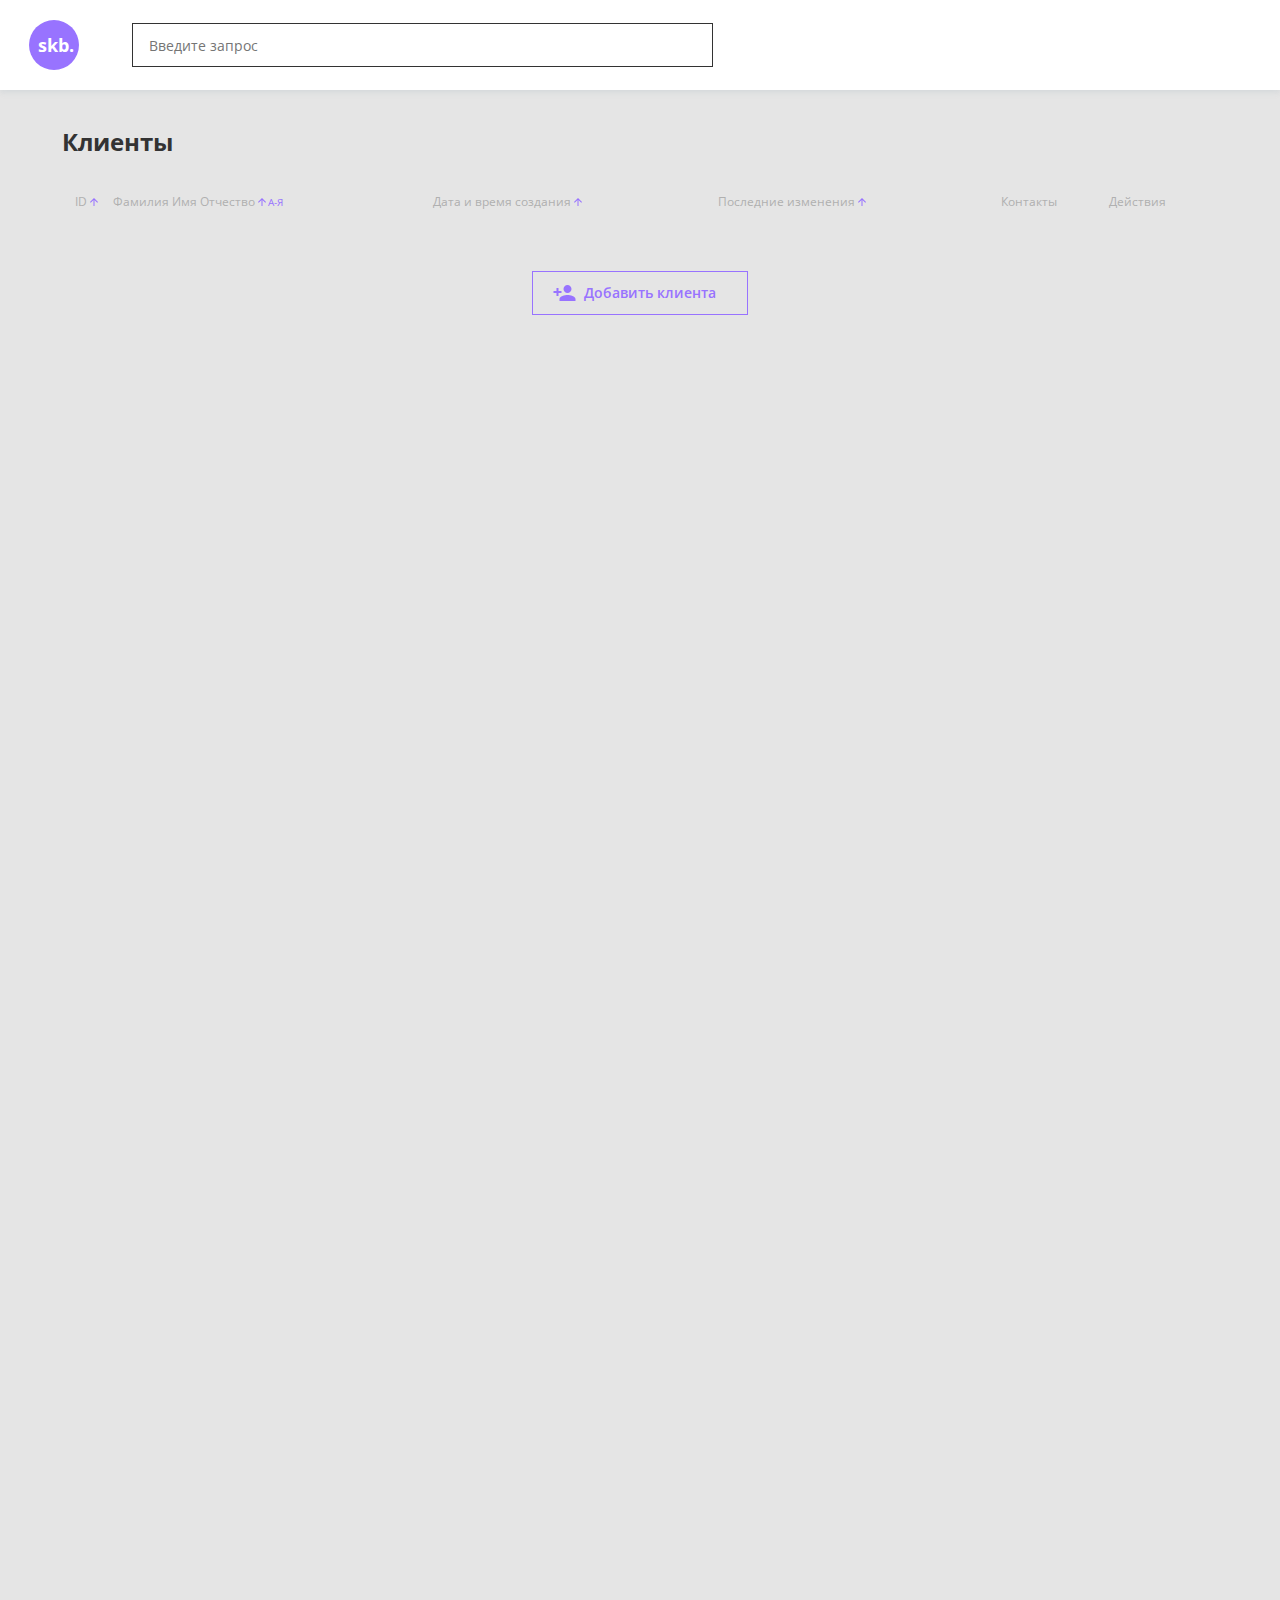
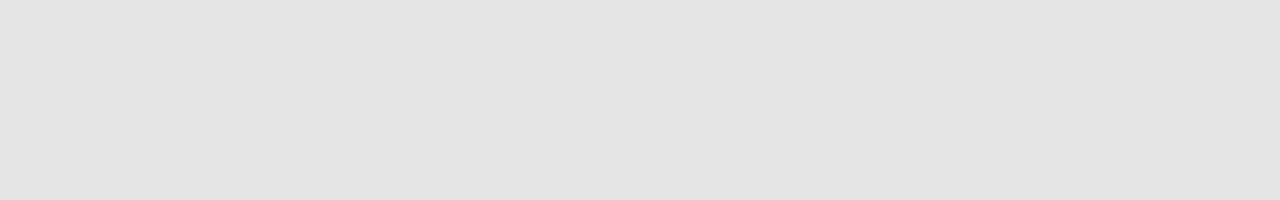
<file: crm-frontend/index.html>
<!DOCTYPE html>
<html lang="ru">
<head>
    <meta charset="UTF-8">
    <meta http-equiv="X-UA-Compatible" content="IE=edge">
    <meta name="viewport" content="width=device-width, initial-scale=1">
    <link rel="preconnect" href="https://fonts.gstatic.com">
    <link href="https://fonts.googleapis.com/css2?family=Open+Sans:wght@400;600;700&display=swap" rel="stylesheet">
    <link rel="stylesheet" href="css/normalize.css">
    <link rel="stylesheet" href="css/choices.min.css">
    <link rel="stylesheet" href="css/style.css">
    <!-- scripts -->
    <script defer src="./js/lib/choices.min.js"></script>
    <script type="module" src="./js/main.js"></script>
    <title>Система управления клиентами</title>
</head>
<body class="body">
    <div class="block-background close-modal display-none" data-action="remove"></div>
    <header class="header">
        <div class="header__container">
            <div class="header__logo" aria-label="Логотип сайта">
                skb.
            </div>
            <input tabindex="0" class="header__input" type="search" placeholder="Введите запрос" aria-label="Введите запрос">
        </div>
    </header>
    <main class="main">
        <div class="container">
            <h1 class="main__title">Клиенты</h1>
            <table class="table">

                <thead class="table__head">
                    <tr class="table__row table-row__title">
                        <th aria-roledescription="Нажмите для сортировки" tabindex="1"  data-order="even" data-type="id" class="table__title even table__title_id">
                            ID
                            <span></span>
                        </th>
                        <th aria-roledescription="Нажмите для сортировки" tabindex="2" data-order="even" data-type="fullName" class="table__title even table__title_full-name">
                            Фамилия Имя Отчество
                            <span>А-Я</span>
                        </th>
                        <th aria-roledescription="Нажмите для сортировки" tabindex="3" data-order="even" data-type="created" class="table__title even table__title_created">
                            Дата и время создания
                            <span></span>
                        </th>
                        <th aria-roledescription="Нажмите для сортировки" tabindex="4" data-order="even" data-type="changed" class="table__title even table__title_changed">
                            Последние изменения
                            <span></span>
                        </th>
                        <th aria-roledescription="Нажмите для сортировки" data-order="even" data-type="contacts" class="table__title even table__title_contacts">
                            Контакты
                        </th>
                        <th aria-roledescription="Нажмите для сортировки" data-order="even" data-type="actions" class="table__title even table__title_actions" colspan="2">
                            Действия
                        </th>
                    </tr>
                </thead>

                <tbody class="table__body">
                    <tr>
                        <td colspan="6" class="table__empty">
                            <div class="preloader">
                                <div class="preloader__image"></div>
                            </div>
                        </td>
                    </tr>
                </tbody>
            </table>
            <button class="add-new-client open-modal" type="submit">Добавить клиента</button>
        </div>

        <div data-target="new" class="modal new-client-modal">
            <h2 class="new-client__title">Новый клиент</h2>
            <form class="form new-client__form" data-type="new" action="#" method="POST">
                <label for="surname" class="label-for-input label-for-surname">Введите фамилию</label>    
                <input data-type="new" data-validate="surname" class="input new-client__input form__input" type="text" id="surname" name="surname" placeholder="Фамилия*">
                <label for="name" class="label-for-input label-for-name">Введите имя</label> 
                <input data-type="new" data-validate="name" class="input new-client__input form__input" type="text" id="name" name="name" placeholder="Имя*">
                <input data-type="new" class="input new-client__input form__input" type="text" id="lastName" name="lastName" placeholder="Отчество">
                <div class="contacts new-client__contacts">
                    <button class="new-client__button add-contact-btn"  data-name="newClient" type="button">Добавить контакт</button>    
                </div>
                <button class="new-client__button save-btn" type="submit">Сохранить</button>
                <button class="new-client__button cancel-btn" type="button">Отмена</button>
            </form>
            <button class="modal__btn close-btn close-modal" data-action="remove" type="button" aria-label="Закрыть модальное окно"></button>
        </div>

        <div data-target="change" class="modal change-client-modal">
            <h2 class="change-client__title">Изменить данные
                <div class="client-id">ID:
                    <span class="client-id__number"></span>
                </div>
            </h2>
            <form class="form change-client__form" data-type="change" action="#" method="POST">
                <label for="surname1" class="label-for-input label-for-surname">Введите фамилию</label>  
                <input data-type="change" data-validate="surname" class="input change-client__input form__input" type="text" id="surname1" name="surname" placeholder="Фамилия*" required>
                <label for="name1" class="label-for-input label-for-name">Введите имя</label> 
                <input data-type="change" data-validate="name" class="input change-client__input form__input" type="text" id="name1" name="name" placeholder="Имя*" required>
                <input data-type="change" class="input change-client__input form__input" type="text" name="lastName" placeholder="Отчество">
                <div class="contacts change-client__contacts">
                    <button class="change-client__button add-contact-btn"  data-name="changeClient" type="button">Добавить контакт</button>    
                </div>
                <button class="change-client__button save-btn" type="submit">Сохранить</button>
                <button class="change-client__button cancel-btn" type="button">Отмена</button>
            </form>
            <button class="modal__btn close-btn close-modal" data-action="remove" type="button" aria-label="Закрыть модальное окно"></button>
        </div>

        <div data-target="delete" class="modal delete-client-modal">
            <h2 class="delete-client__title">Удалить клиента</h2>
            <p class="delete-client__text">Вы действительно хотите удалить данного клиента?</p>
            <button class="delete-client__btn remove-client-btn" type="button">Удалить</button>
            <button class="delete-client__btn cancel-btn" type="button">Отмена</button>
            <button class="modal__btn close-btn close-modal" data-action="remove" type="button" aria-label="Закрыть модальное окно"></button>
        </div>
    </main>
    
</body>
</html>
</file>
<file: crm-frontend/css/style.css>
:root {
	--text-color: #333333;
	--bg-color-white: #ffffff;
	--bg-color-lightgrey: #e5e5e5;
	--style-color: #9873FF;
	--bg-color-grey: #B0B0B0;
	--error-color: #F06A4D;
	--style-color-2:#B89EFF;
	--style-color-3:#8052FF;
	--bg-color-grey-2: #C8C5D1;
	--bg-color-grey-3: #E7E5EB;
}

html {
	box-sizing: border-box;
}

*,
*::before,
*::after {
  box-sizing: inherit;
}

body {
	min-width: 320px;
	margin: 0;
	font-family: 'Open Sans', sans-serif;
	font-size: 14px;
	font-style: normal;
	font-weight: 400;
	line-height: 1;
	color: var(--text-color);
	background-color: var(--bg-color-lightgrey);
}

button {
	padding: 0;
	cursor: pointer;
}

button, input {
	font: inherit;
}


img {
	max-width: 100%;
}

a {
	text-decoration: none;
	color: inherit;
}

ul {
	margin: 0;
	padding: 0;
	list-style: none;
}

h1, h2, h3, p {
	padding: 0;
	margin: 0;
}

/* Preloader */
.preloader {
	position: absolute;
	top: 0;
	left: 0;
	bottom: 0;
	right: 0;
	z-index: 9999;
	background-color: var(--bg-color-white);
}

.preloader__image {
	position: relative;
	top: 50%;
	left: 50%;
	width: 80px;
	height: 80px;
	margin-top: -40px;
	margin-left: -40px;
	text-align: center;
	background-image: url('../img/preloader.svg');
	background-repeat: no-repeat; 
	background-position: center;
	animation: preloader-rotate 2s infinite linear;
}
  
@keyframes preloader-rotate {
	100% {
		transform: rotate(360deg);
	}
}
  
.loaded_hiding .preloader {
	transition: 0.3s opacity;
	opacity: 0;
}

.loaded .preloader {
	display: none;
}
 

/* Container */
.container {
	margin: 0 auto;
	padding-left: 15px;
	padding-right: 15px;
	max-width: 1186px;
}

/* Header */
.header {
	max-width: 100%;
	height: 90px;
	margin-bottom: 40px;
	background-color: var(--bg-color-white);
	box-shadow: 0 3.39px 5.64px 0 rgba(176, 190, 197, 0.32);
}

.header__container {
	display: flex;
	flex-direction: row;
	flex-wrap: nowrap;
	align-items: center;
	max-width: 1366px;
	height: 100%;
	margin: 0 auto;
	padding: 20px 29px;
}

.header__logo {
	width: 50px;
	height: 50px;
	margin-right: 53px;
	padding: 13px 4px 12px 9px;
	font-size: 18px;
	font-weight: 700;
	line-height: 25px;
	text-align: left;
	color: white;

	background-color: var(--style-color);
	border-radius: 100%;
}

.header__input {
	width: 581px;
	height: 44px;
	padding: 12px 16px;
	color: var(--bg-color-grey);
	border: 1px solid var(--text-color);
}

.header__input:focus,
.header__input:active {
	color: var(--text-color);
	outline: 1px solid var(--style-color);
}

/* Main */
.main__title {
	margin-bottom: 26px;
	font-size: 24px;
	font-weight: 700;
}

/* Table */
.table {
	width: 100%;
	margin-bottom: 45px;
	border-spacing: 0 2px;
}

.table__empty {
	position: relative;
	height: 300px;
}

.table__empty.display-none {
	display: none;
}

.table__title {
	font-size: 12px;
	font-weight: normal;
	line-height: 16px;
	color: var(--bg-color-grey);
	text-align: left;
	background-color: transparent;
	cursor: pointer;
}

.table__title_id {
	position: relative;
	/* color: #9873FF; */
	text-align: center;
}

.table__title_id span,
.table__title_full-name span,
.table__title_created span,
.table__title_changed span {
	display: inline-block;
	padding-left: 10px;
	font-size: 10px;
	color: var(--style-color);

	background-repeat: no-repeat;
	background-position: left center;
	background-size: 8px 8px;
}

.table__title_id:hover,
.table__title_full-name:hover,
.table__title_created:hover,
.table__title_changed:hover {
	color: var(--text-color);
}

.table__title_id:focus,
.table__title_full-name:focus,
.table__title_created:focus,
.table__title_changed:focus {
	color: var(--style-color);
	outline: none;
}

.table__title_full-name.even span {	
	background-image: url('../img/up.svg');
}

.table__title_full-name.odd span {	
	background-image: url('../img/down.svg');
}

.table__title_id span,
.table__title_created span,
.table__title_changed span {
	width: 8px;
	height: 8px;
}

.table__title_id.even span {
	background-image: url('../img/up.svg');
}

.table__title_id.odd span {
	background-image: url('../img/down.svg');
}

.table__title_created.even span {
	background-image: url('../img/up.svg');
}

.table__title_changed.even span {
	background-image: url('../img/up.svg');
}

.table__title_created.odd span {
	background-image: url('../img/down.svg');
}

.table__title_changed.odd span {
	background-image: url('../img/down.svg');
}

.table__body {
	background-color: var(--bg-color-white);
}

.table__row {
	height: 60px;
}

.table-row__title {
	height: 40px;
}

.table__cell {
	text-align: left;
	line-height: 19px;
}

.table__cell:first-child {
	text-align: center;
}

.table__cell:nth-child(5) {
	margin-top: 20px;
	margin-bottom: 10px;
}

.time,
.time-update {
	color: var(--bg-color-grey);
}

.column-1 {
	color: var(--bg-color-grey);
}

.column-3,
.column-4 {
	max-width: 128px;
}

.column-4 {
	padding-right: 30px;
}

.column-3 {
	padding-right: 38px;
}

.change,
.delete {
	max-width: 85px;
	padding-left: 20px;
	background-repeat: no-repeat;
	background-size: 12px 12px; 
	background-position: 3px center;

	cursor: pointer;
}

.change {
	padding-right: 25px;
	background-image: url('../img/edit.svg');
	transition: background-image 0.2s ease-in-out;
}

.change:focus,
.change:hover,
.change:active {
	color: var(--style-color);
}

.change:focus,
.change:active {
	background-image: url('../img/edit-hover.svg');
	outline: none;
}

.delete {
	background-image: url('../img/delete.svg');
}

.delete:hover,
.delete:focus,
.delete:active {
	color: var(--error-color);
}

.delete:focus,
.delete:active  {
	background-image: url('../img/delete-hover.svg');
	outline: none;
}

.add-new-client {
	display: block;
	width: 216px;
	height: 44px;
	margin: 0 auto;
	padding: 10px 15px 10px 35px;
	font-size: 14px;
	font-weight: 600;
	text-align: center;
	color: var(--style-color);

	background-color: transparent;
	background-image: url('../img/new-client.svg');
	background-repeat: no-repeat;
	background-position: 20px center;
	border: 1px solid var(--style-color);
}

.add-new-client:hover,
.add-new-client:focus {
	color: var(--bg-color-white);
	background-color: var(--style-color-2);
	background-image: url('../img/new-client_hover.svg');
	border: none;
	outline: none;
}

.add-new-client:focus {
	background-color: var(--style-color-3);
}

.column-3 span:first-child,
.column-4 span:first-child {
	margin-right: 10px;
}

/* Modals */
.modal {
	position: absolute;
	top: 389px;
	left: 50%;
	display: block;
	width: 450px;
	min-height: 215px;
	padding-top: 25px;
	padding-bottom: 25px;
	visibility: hidden;
	opacity: 0;

	background-color: var(--bg-color-white);
	transform: translateX(-50%);
	transition: opacity 0.4s ease-in-out;
}

.modal.display-block {
	z-index: 10001;
	visibility: visible;
	opacity: 1;
	animation: modal-scale 0.4s ease-in-out;
}

@keyframes modal-scale {
	0% {
		transform: translateX(-50%) scale(0.4);
	}
	100% {
		transform: translateX(-50%) scale(1);
	}
}

.block-background {
	position: absolute;
	top: 0;
	left: 0;
	display: block;
	width: 100%;
	height: 200vh;
	background: #000;
	opacity: 0;
	z-index: 10000;
	visibility: hidden;
	transition: opacity 0.4s ease-in-out;
}

.block-background.display-block {
	visibility: visible;
	opacity: 0.6;
}

.new-client__title,
.change-client__title,
.delete-client__title {
	width: 390px;
	margin: 0 auto;
	margin-bottom: 30px;
	
	font-size: 18px;
	font-weight: 700;
}

.client-id {
	display: inline-block;
	font-weight: normal;
	font-size: 12px;
	color: var(--bg-color-grey);
}

.new-client__form,
.change-client__form {
	display: flex;
	flex-direction: column;
	align-items: center;
	height: 100%;
}

.new-client__input,
.change-client__input {
	width: 390px;
	margin: 0 auto;
	padding: 7px 0;
	border: none;
	border-bottom: 1px solid rgba(200, 197, 209, 1);
}

.new-client__input:not(:last-child),
.change-client__input:not(:last-child) {
	margin-bottom: 30px;
}

.contacts {
	display: flex;
	flex-direction: column;
	align-items: center;
	width: 100%;
	padding: 25px 30px;
	margin-bottom: 25px;
	text-align: center;
	background-color: rgba(200, 197, 209, 0.2);

}

.contacts__wrapper {
	position: relative;
	display: flex;
	align-items: center;
	width: 100%;
	margin-bottom: 20px;
}

.contacts__select {
	width: 123px;
	height: 37px;
	background-color: var(--bg-color-grey-3);
	border: 1px solid var(--bg-color-grey-2);
}

.contacts__input {
	display: inline-block;
	width: 267px;
	min-height: 37px;
	padding: 8px 0 8px 12px;
	margin: 0;

	font-size: 14px;
	font-weight: 600;
	text-align: left;
	color: var(--text-color);

	border: 1px solid var(--bg-color-grey-2);
}

.contacts__input:focus {
	outline: 1px solid var(--style-color);
}

.contacts__delete-btn {
	position: absolute;
	top: 0;
	right: 0;
	display: block;
	width: 37px;
	height: 37px;
	background-color: var(--bg-color-grey-3);
	background-image: url('../img/delete-contact.svg');
	background-repeat: no-repeat;
	background-position: center center;
	border: 1px solid var(--bg-color-grey-2);

	cursor: pointer;
}

.contacts__delete-btn:hover,
.contacts__delete-btn:focus,
.contacts__delete-btn:active {
	background-image: url('../img/delete-contact_hover.svg');
	border: 1px solid var(--error-color);
}

.contacts__delete-btn.display-none {
	display: none;
}

.column-5 {
	display: flex;
	flex-wrap: wrap;
	align-items: center;
	width: 132px;
}

.contacts__icon {
	position: relative;
	display: inline-block;
	margin-bottom: 10px;
	width: 16px;
	height: 16px;
	background-repeat: no-repeat;
	cursor: pointer;
}

.contacts__icon:not(:last-child) {
	margin-right: 10px;
}

/* .contacts__icon:nth-child(-n + 5) {
	margin-bottom: 10px;
} */

.contacts__phone:hover {
	background-image: url('../img/phone-hover.svg');
}

.contacts__email:hover {
	background-image: url('../img/mail-hover.svg');
}

.contacts__vk:hover {
	background-image: url('../img/vk-hover.svg');
}

.contacts__facebook:hover {
	background-image: url('../img/fb-hover.svg');
}

.contacts__icon:hover .contacts__tooltip,
.contacts__delete-btn:hover .contacts__delete-btn_tooltip{
	display: block;
}

.contacts__tooltip,
.contacts__delete-btn_tooltip {
	position: absolute;
	bottom: 25px;
	left: 50%;
	z-index: 200;

	display: none;
	min-width: 133px;
	min-height: 31px;
	padding: 8px 17px;

	font-size: 12px;
	font-weight: 400;
	color: var(--bg-color-white);
	text-align: center;
/* 	white-space: nowrap; */

	background-color: #515151;
	border-radius: 5px;
	box-shadow: 1px 1px 20px #aaa;

	transform: translate(-51%);
	transform-style: preserve-3d;
}

.contacts__delete-btn_tooltip {
	bottom: 34px;
}

.contacts__tooltip:after,
.contacts__delete-btn_tooltip:after {
	content: "";
	position: absolute;
	left: 50%;
	bottom: -8px;
	z-index: 400;
	display: block;
	width: 10px;
	height: 10px;
	background-color: #515151;
	transform-origin: 50% 50%;
	transform: rotate(45deg) translateX(-50%);
}

.contacts__phone {
	background-image: url('../img/phone.svg');
}

.contacts__vk {
	background-image: url('../img/vk.svg');
}

.contacts__facebook {
	background-image: url('../img/fb.svg');
}

.contacts__email {
	background-image: url('../img/mail.svg');
}

.add-contact-btn {
	display: block;
	padding: 8px 20px;
	background-color: transparent;
	background-image: url('../img/add-contact-btn.svg');
	background-repeat: no-repeat;
	background-position: 0 center;
	border: none;

	cursor: pointer;
}

.add-contact-btn:hover,
.add-contact-btn:focus,
.add-contact-btn:active {
	color: var(--style-color);
	background-image: url('../img/add-contact-btn_hover.svg');
	outline: none;
}

.add-contact-btn.display-none {
	display: none;
}

.save-btn,
.remove-client-btn {
	width: 147px;
	height: 44px;
	margin-bottom: 7px;
	padding: 12px 35px;
	color: var(--bg-color-white);

	background-color: var(--style-color);
	border: none;

	cursor: pointer;
}

.cancel-btn {
	text-decoration: underline;
	background-color: transparent;
	border: none;

	cursor: pointer;
}

.cancel-btn:hover {
	color: var(--style-color-2);
}

.cancel-btn:focus,
.cancel-btn:active {
	color: var(--style-color-3);
	outline: none;
}

.save-btn:hover,
.delete-client__btn:hover {
	color: var(--bg-color-white);
	background-color: var(--style-color-2);
}

.save-btn:focus,
.delete-client__btn:focus {
	color: var(--bg-color-white);
	background-color: var(--style-color-3);
	outline: none;
}

.close-btn {
	position: absolute;
	top: 10px;
	right: 10px;
	width: 29px;
	height: 29px;
	background-color: transparent;
	background-image: url('../img/cancel.svg');
	background-repeat: no-repeat;
	border: none;

	cursor: pointer;
}

.close-btn:hover {
	background-color: var(--style-color-3);
	background-image: url('../img/cancel-hover.svg');
	border-radius: 100px;
}

/* delete client modal */

.remove-client-btn {
	width: 130px;
}

.delete-client__text,
.delete-client__title {
	text-align: center;
}

.delete-client__btn,
.delete-client__text {
	margin: 0 auto;
}

.delete-client__text {
	margin-bottom: 25px;
}

.delete-client__btn {
	display: block;
	margin-bottom: 8px;
}

/* Input`s Label  */
.label-for-input {
    position: absolute;
	top: 53px;
	left: 36px;
    display: none;
    width: 260px;
    color: var(--error-color);
    text-align: left;
}

.label-for-name {
	top: 118px;
	left: 36px;
}

.label-for-input.error {
    display: block;
}

.form__input.error,
.contacts__input.error {
    border: 1px solid var(--error-color);
}

.contacts__label {
	position: absolute;
	top: -20px;
	left: 160px;
	display: none;
    color: var(--error-color);
}

.contacts__label.error {
	display: block;
}

.form__input:hover,
.form__input:focus {
	border-bottom: 1px solid var(--error-color);
	outline: none;
}

/* choices */
.choices {
	display: inline-block;
	width: 123px;
	height: 37px;
	margin-bottom: 0;
	border: 1px solid var(--bg-color-grey-2);
	border-right: none;
	border-radius: 0;
}

.choices__inner {
	min-height: 37px;
	padding: 0;
	text-align: left;
	vertical-align: middle;
	background-color: var(--bg-color-grey-3);
	border: none;
	border-radius: 0;
}

.choices[data-type*=select-one] .choices__inner {
	padding: 7px 12px;
}

.choices__list--dropdown {
	left: -1px;
	width: 124px;
	margin-top: 0;
	background-color: #F4F3F6;
    border-bottom-left-radius: 0;
    border-bottom-right-radius: 0;
	border: 1px solid var(--bg-color-grey-2);
}

.choices__list--dropdown .choices__item--selectable {
	padding-right: 10px;
}

.is-open .choices__list--dropdown {
	border-color: var(--bg-color-grey-2);
}

.choices__item {
	text-align: left;
}

.choices__list--dropdown .choices__item--selectable.is-highlighted {
	background-color: transparent;
	border-bottom: 1px solid var(--bg-color-grey-2);
	border-top: 1px solid var(--bg-color-grey-2);
}

.choices__item--choice.is-selected {
	display: none;
}

.choices[data-type*=select-one]::after {
	content: url('../img/down-arr.svg');
	right: 20px;
    top: 10px;
	border: none;
}

.choices[data-type*=select-one].is-open::after {
	content: url('../img/up-arr.svg');
	top: 15px;
}

@media (max-width: 800px) {

	.container {
		overflow: visible;
	}

	.container.overflow-hidden {
		overflow: hidden;
	}

	.contacts__icon:not(:last-child) {
		margin-right: 6px;
	}

	.column-5 {
		width: 112px;
	}
}

@media (max-width: 500px) {
	.header__container {
		justify-content: center;
	}

	.header__input {
		display: none;
	}

	.header__logo {
		margin-right: 0;
		padding: 0 4px 0 5px;
		width: 25px;
		height: 25px;
		font-size: 9px;
	}

	.modal {
		width: 300px;
	}
	.new-client__input, .change-client__input,
	.new-client__title, .change-client__title, .delete-client__title {
		width: 270px;
	}

}
</file>
<file: crm-frontend/css/choices.min.css>
.choices{position:relative;overflow:hidden;margin-bottom:24px;font-size:16px}.choices:focus{outline:0}.choices:last-child{margin-bottom:0}.choices.is-open{overflow:initial}.choices.is-disabled .choices__inner,.choices.is-disabled .choices__input{background-color:#eaeaea;cursor:not-allowed;-webkit-user-select:none;-ms-user-select:none;user-select:none}.choices.is-disabled .choices__item{cursor:not-allowed}.choices [hidden]{display:none!important}.choices[data-type*=select-one]{cursor:pointer}.choices[data-type*=select-one] .choices__inner{padding-bottom:7.5px}.choices[data-type*=select-one] .choices__input{display:block;width:100%;padding:10px;border-bottom:1px solid #ddd;background-color:#fff;margin:0}.choices[data-type*=select-one] .choices__button{background-image:url([data-uri]);padding:0;background-size:8px;position:absolute;top:50%;right:0;margin-top:-10px;margin-right:25px;height:20px;width:20px;border-radius:10em;opacity:.25}.choices[data-type*=select-one] .choices__button:focus,.choices[data-type*=select-one] .choices__button:hover{opacity:1}.choices[data-type*=select-one] .choices__button:focus{box-shadow:0 0 0 2px #00bcd4}.choices[data-type*=select-one] .choices__item[data-value=''] .choices__button{display:none}.choices[data-type*=select-one]:after{content:'';height:0;width:0;border-style:solid;border-color:#333 transparent transparent;border-width:5px;position:absolute;right:11.5px;top:50%;margin-top:-2.5px;pointer-events:none}.choices[data-type*=select-one].is-open:after{border-color:transparent transparent #333;margin-top:-7.5px}.choices[data-type*=select-one][dir=rtl]:after{left:11.5px;right:auto}.choices[data-type*=select-one][dir=rtl] .choices__button{right:auto;left:0;margin-left:25px;margin-right:0}.choices[data-type*=select-multiple] .choices__inner,.choices[data-type*=text] .choices__inner{cursor:text}.choices[data-type*=select-multiple] .choices__button,.choices[data-type*=text] .choices__button{position:relative;display:inline-block;margin:0 -4px 0 8px;padding-left:16px;border-left:1px solid #008fa1;background-image:url([data-uri]);background-size:8px;width:8px;line-height:1;opacity:.75;border-radius:0}.choices[data-type*=select-multiple] .choices__button:focus,.choices[data-type*=select-multiple] .choices__button:hover,.choices[data-type*=text] .choices__button:focus,.choices[data-type*=text] .choices__button:hover{opacity:1}.choices__inner{display:inline-block;vertical-align:top;width:100%;background-color:#f9f9f9;padding:7.5px 7.5px 3.75px;border:1px solid #ddd;border-radius:2.5px;font-size:14px;min-height:44px;overflow:hidden}.is-focused .choices__inner,.is-open .choices__inner{border-color:#b7b7b7}.is-open .choices__inner{border-radius:2.5px 2.5px 0 0}.is-flipped.is-open .choices__inner{border-radius:0 0 2.5px 2.5px}.choices__list{margin:0;padding-left:0;list-style:none}.choices__list--single{display:inline-block;padding:4px 16px 4px 4px;width:100%}[dir=rtl] .choices__list--single{padding-right:4px;padding-left:16px}.choices__list--single .choices__item{width:100%}.choices__list--multiple{display:inline}.choices__list--multiple .choices__item{display:inline-block;vertical-align:middle;border-radius:20px;padding:4px 10px;font-size:12px;font-weight:500;margin-right:3.75px;margin-bottom:3.75px;background-color:#00bcd4;border:1px solid #00a5bb;color:#fff;word-break:break-all;box-sizing:border-box}.choices__list--multiple .choices__item[data-deletable]{padding-right:5px}[dir=rtl] .choices__list--multiple .choices__item{margin-right:0;margin-left:3.75px}.choices__list--multiple .choices__item.is-highlighted{background-color:#00a5bb;border:1px solid #008fa1}.is-disabled .choices__list--multiple .choices__item{background-color:#aaa;border:1px solid #919191}.choices__list--dropdown{visibility:hidden;z-index:1;position:absolute;width:100%;background-color:#fff;border:1px solid #ddd;top:100%;margin-top:-1px;border-bottom-left-radius:2.5px;border-bottom-right-radius:2.5px;overflow:hidden;word-break:break-all;will-change:visibility}.choices__list--dropdown.is-active{visibility:visible}.is-open .choices__list--dropdown{border-color:#b7b7b7}.is-flipped .choices__list--dropdown{top:auto;bottom:100%;margin-top:0;margin-bottom:-1px;border-radius:.25rem .25rem 0 0}.choices__list--dropdown .choices__list{position:relative;max-height:300px;overflow:auto;-webkit-overflow-scrolling:touch;will-change:scroll-position}.choices__list--dropdown .choices__item{position:relative;padding:10px;font-size:14px}[dir=rtl] .choices__list--dropdown .choices__item{text-align:right}@media (min-width:640px){.choices__list--dropdown .choices__item--selectable{padding-right:100px}.choices__list--dropdown .choices__item--selectable:after{content:attr(data-select-text);font-size:12px;opacity:0;position:absolute;right:10px;top:50%;transform:translateY(-50%)}[dir=rtl] .choices__list--dropdown .choices__item--selectable{text-align:right;padding-left:100px;padding-right:10px}[dir=rtl] .choices__list--dropdown .choices__item--selectable:after{right:auto;left:10px}}.choices__list--dropdown .choices__item--selectable.is-highlighted{background-color:#f2f2f2}.choices__list--dropdown .choices__item--selectable.is-highlighted:after{opacity:.5}.choices__item{cursor:default}.choices__item--selectable{cursor:pointer}.choices__item--disabled{cursor:not-allowed;-webkit-user-select:none;-ms-user-select:none;user-select:none;opacity:.5}.choices__heading{font-weight:600;font-size:12px;padding:10px;border-bottom:1px solid #f7f7f7;color:gray}.choices__button{text-indent:-9999px;-webkit-appearance:none;-moz-appearance:none;appearance:none;border:0;background-color:transparent;background-repeat:no-repeat;background-position:center;cursor:pointer}.choices__button:focus,.choices__input:focus{outline:0}.choices__input{display:inline-block;vertical-align:baseline;background-color:#f9f9f9;font-size:14px;margin-bottom:5px;border:0;border-radius:0;max-width:100%;padding:4px 0 4px 2px}[dir=rtl] .choices__input{padding-right:2px;padding-left:0}.choices__placeholder{opacity:.5}
</file>
